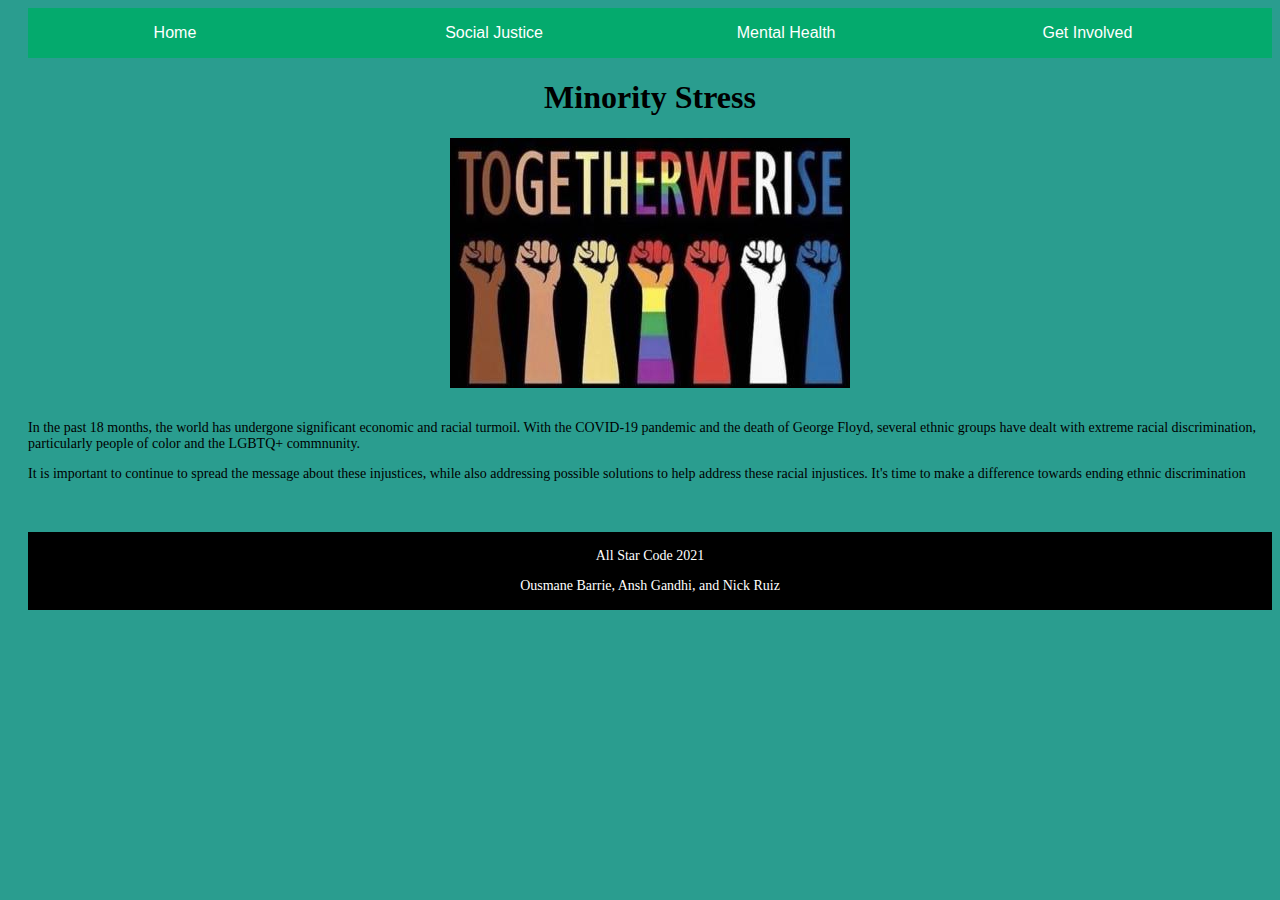
<file: index.html>
<!DOCTYPE html>
<html lang="en">
<head>
    <meta charset="UTF-8">
    <meta http-equiv="X-UA-Compatible" content="IE=edge">
    <meta name="viewport" content="width=device-width, initial-scale=1.0">
    <link rel = "stylesheet" href="styles.css">
    <title>Minority Stress</title>
</head>
<body>
    <div id="navigationBar">
        <div id="navbar"><a href="index.html" class="dropButton">Home</a></div>
        <div id="navbar"><a href="justice.html" class="dropButton">Social Justice</a></div>
        <div id="navbar"><a href="health.html" class="dropButton">Mental Health</a></div>
        <div class="dropdown">
            <button class="dropButton">Get Involved</button>
            <div class="buttonContent">
              <a href="solutions.html">Social Justice</a>
              <a href="solutions2.html">Mental Health</a>
            </div>
        </div>
    </div>
    <div class="Main">
    <h1>Minority Stress</h1>
    <img src="images/justice.jpg" class="togetherImage">
    <div>
    <br>
    <!-- for the css - make table like responses, bubbled paragraph tags, in a row-->
    <div class="main2">
    <p>In the past 18 months, the world has undergone significant economic and racial turmoil. With the COVID-19 pandemic and the death of George Floyd, several ethnic groups have dealt with extreme racial discrimination, particularly people of color and the LGBTQ+ commnunity.</p>
    <p>It is important to continue to spread the message about these injustices, while also addressing possible solutions to help address these racial injustices. It's time to make a difference towards ending ethnic discrimination</p>
    </div>
    <br>
    <br>
    <script src = "main.js"></script>
</body>
<footer id="footer">
    <p>All Star Code 2021</p>
    <p>Ousmane Barrie, Ansh Gandhi, and Nick Ruiz</p>
</footer>

</html>
</file>
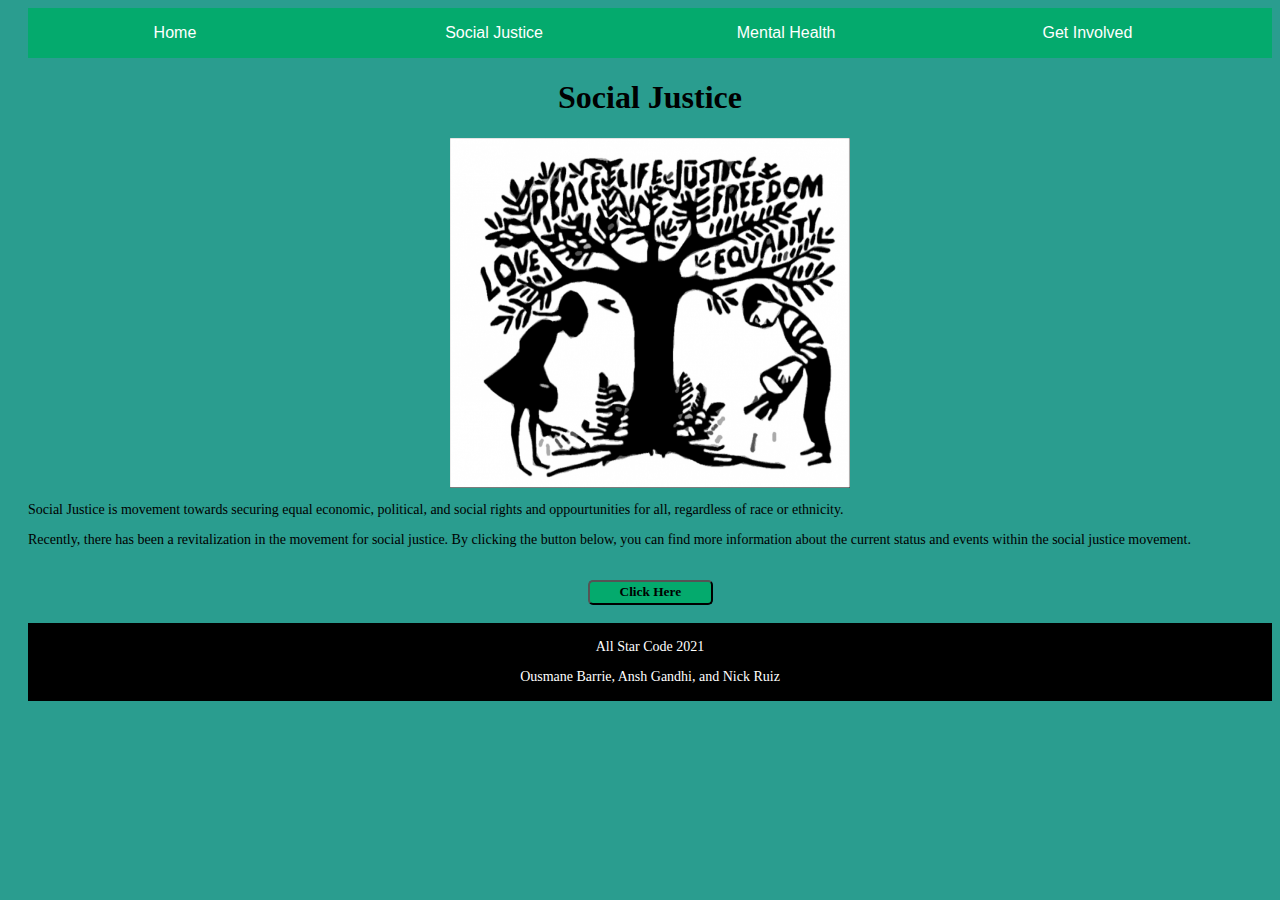
<file: justice.html>
<!DOCTYPE html>
<html lang="en">
<head>
    <meta charset="UTF-8">
    <meta http-equiv="X-UA-Compatible" content="IE=edge">
    <meta name="viewport" content="width=device-width, initial-scale=1.0">
    <link rel = "stylesheet" href = "styles.css">
    <title>Demo Day Project</title>
</head>
<body>
    <div id="navigationBar">
        <div id="navbar"><a href="index.html" class="dropButton">Home</a></div>
        <div id="navbar"><a href="justice.html" class="dropButton">Social Justice</a></div>
        <div id="navbar"><a href="health.html" class="dropButton">Mental Health</a></div>
        <div class="dropdown">
            <button class="dropButton">Get Involved</button>
            <div class="buttonContent">
              <a href="solutions.html">Social Justice</a>
              <a href="solutions2.html">Mental Health</a>
            </div>
        </div>
    </div>
    <div class="justice1">
    <h1>Social Justice</h1> <!-- we can change this later/if we have a better one, just a placeholder for now-->
    <img src="images/socialJustice.jpg" class="justice_image">
    <p>Social Justice is movement towards securing equal economic, political, and social rights and oppourtunities for all, regardless of race or ethnicity.</p>
    <p>Recently, there has been a revitalization in the movement for social justice. By clicking the button below, you can find more information about the current status and events within the social justice movement.</p>
    <br>
    <div id="upload"></div>
    <button class="buttons" type="button" onclick="justice()">Click Here</button>
    <br>
    <br>
    <script src = "main.js"></script>
</body>
</div>
<footer id="footer">
    <p>All Star Code 2021</p>
    <p>Ousmane Barrie, Ansh Gandhi, and Nick Ruiz</p>
</footer>
</html>
</file>
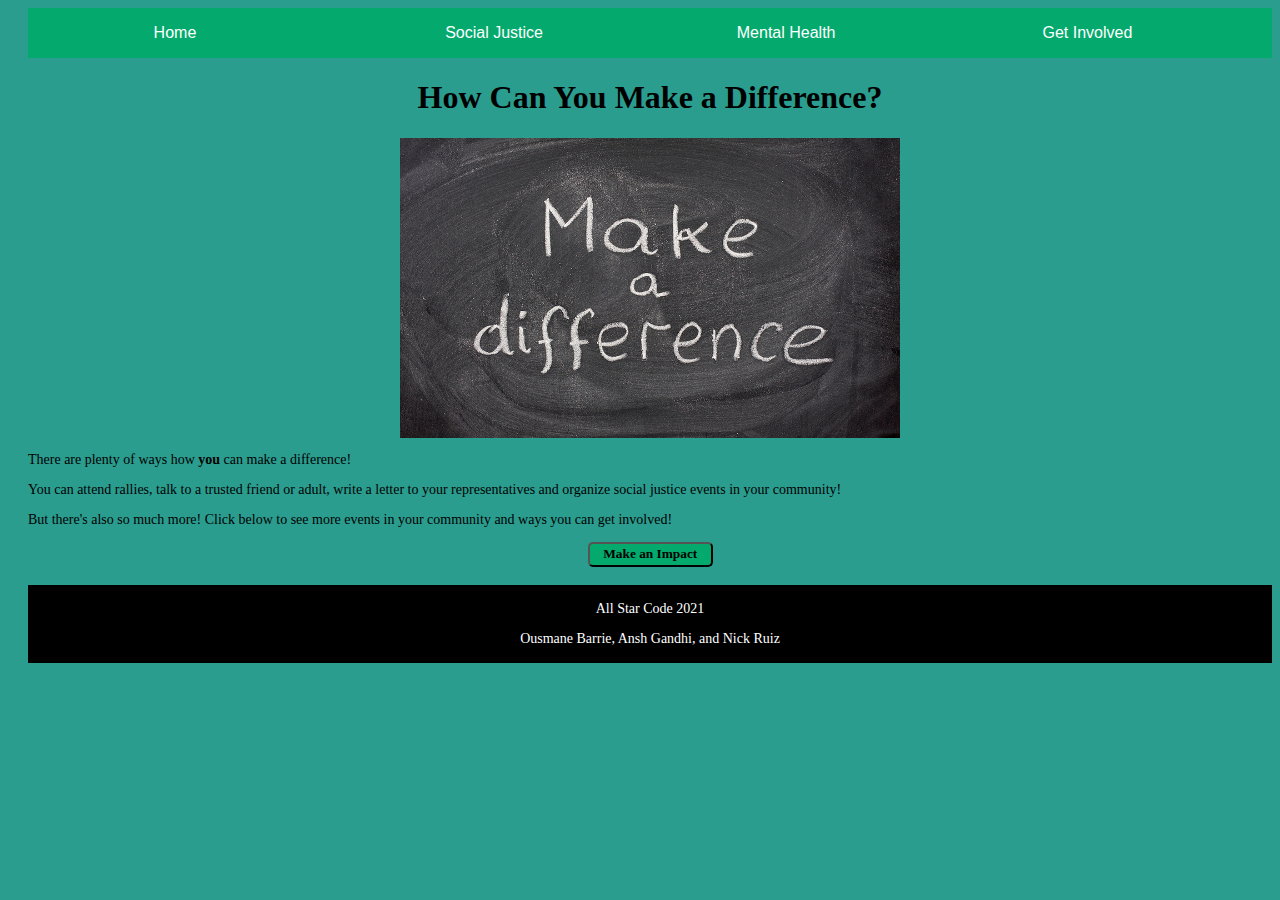
<file: solutions.html>
<!DOCTYPE html>
<html lang="en">
<head>
    <meta charset="UTF-8">
    <meta http-equiv="X-UA-Compatible" content="IE=edge">
    <meta name="viewport" content="width=device-width, initial-scale=1.0">
    <link rel = "stylesheet" href = "styles.css">
    <title>Demo Day Project</title>
</head>
<body>
    <div id="navigationBar">
        <div id="navbar"><a href="index.html" class="dropButton">Home</a></div>
        <div id="navbar"><a href="justice.html" class="dropButton">Social Justice</a></div>
        <div id="navbar"><a href="health.html" class="dropButton">Mental Health</a></div>
        <div class="dropdown">
            <button class="dropButton">Get Involved</button>
            <div class="buttonContent">
              <a href="solutions.html">Social Justice</a>
              <a href="solutions2.html">Mental Health</a>
            </div>
        </div>
    </div>
    <h1>How Can You Make a Difference?</h1> <!-- we can change this later/if we have a better one, just a placeholder for now-->
    <img src="images/difference.jpg" class="differenceImage">
    <!-- we need captions as well -->
    <p>There are plenty of ways how <strong>you</strong> can make a difference!</p>
    <p>You can attend rallies, talk to a trusted friend or adult, write a letter to your representatives and organize social justice events in your community!</p>
    <p>But there's also so much more! Click below to see more events in your community and ways you can get involved!</p>
    <button class="buttons" type="button" onclick="makeDifference()">Make an Impact</button>
    <br>
    <br>
    <script src = "main.js"></script>
</body>
<footer id="footer">
    <p>All Star Code 2021</p>
    <p>Ousmane Barrie, Ansh Gandhi, and Nick Ruiz</p>
</footer>
</html>
</file>
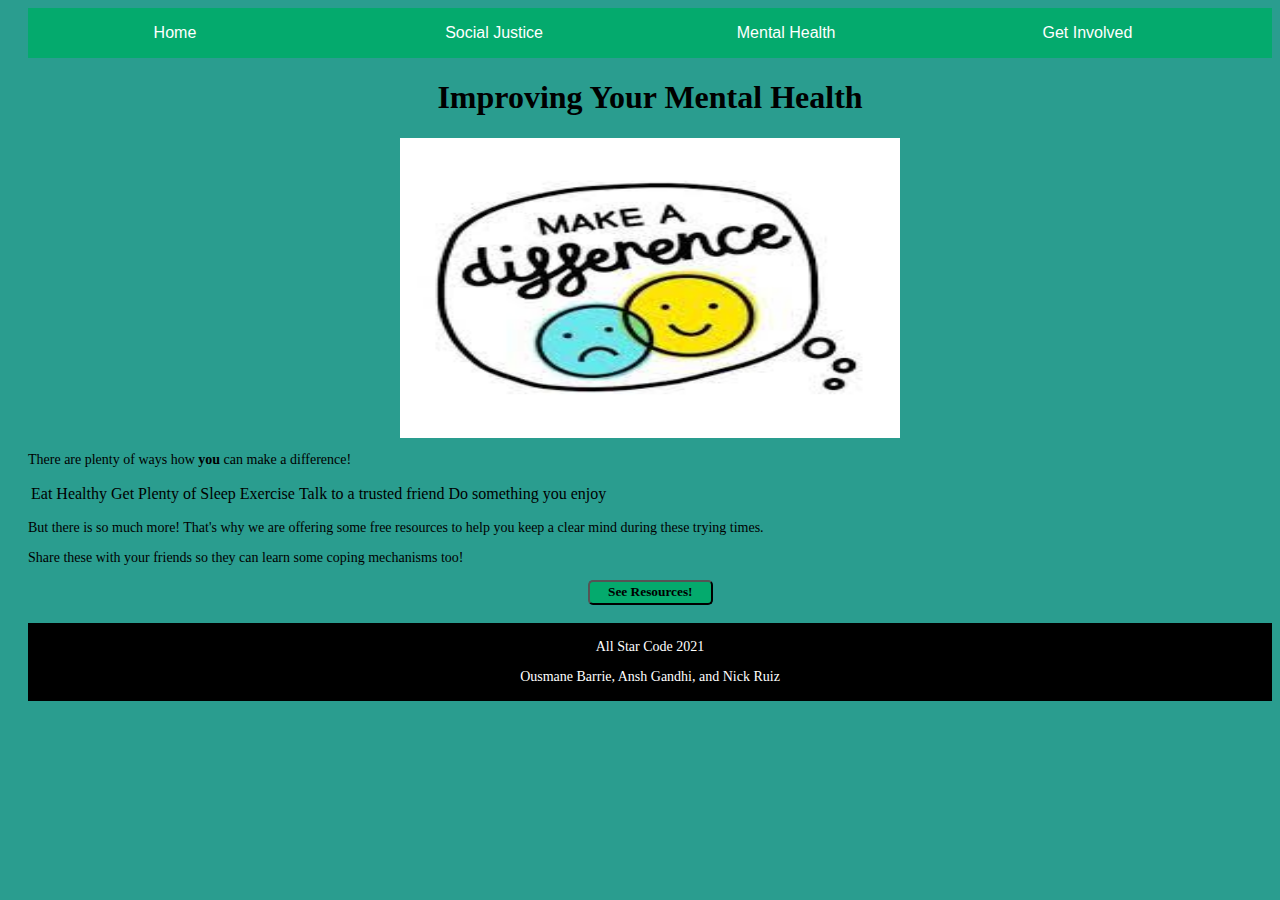
<file: solutions2.html>
<!DOCTYPE html>
<html lang="en">
<head>
    <meta charset="UTF-8">
    <meta http-equiv="X-UA-Compatible" content="IE=edge">
    <meta name="viewport" content="width=device-width, initial-scale=1.0">
    <link rel = "stylesheet" href="styles.css">
    <title>Demo Day Project</title>
</head>
<body>
    <div id="navigationBar">
        <div id="navbar"><a href="index.html" class="dropButton">Home</a></div>
        <div id="navbar"><a href="justice.html" class="dropButton">Social Justice</a></div>
        <div id="navbar"><a href="health.html" class="dropButton">Mental Health</a></div>
        <div class="dropdown">
            <button class="dropButton">Get Involved</button>
            <div class="buttonContent">
              <a href="solutions.html">Social Justice</a>
              <a href="solutions2.html">Mental Health Advocacy</a>
            </div>
        </div>
    </div>
    <h1>Improving Your Mental Health</h1> <!-- we can change this later/if we have a better one, just a placeholder for now-->
    <img src="images/mentalHealth.jpg" class="differenceImage">
    <!-- we need captions as well -->
    <p>There are plenty of ways how <strong>you</strong> can make a difference!</p>
    <table>
        <tr>
            <td>Eat Healthy</td>
            <td>Get Plenty of Sleep</td>
            <td>Exercise</td>
            <td>Talk to a trusted friend</td>
            <td>Do something you enjoy</td>
        </tr>
    </table>
    <p>But there is so much more! That's why we are offering some free resources to help you keep a clear mind during these trying times.</p>
    <p>Share these with your friends so they can learn some coping mechanisms too!</p>
    <button class="buttons" type="button" onclick="solutions2()">See Resources!</button>
    <br>
    <br>
    <script src = "main.js"></script>
</body>
<footer id="footer">
    <p>All Star Code 2021</p>
    <p>Ousmane Barrie, Ansh Gandhi, and Nick Ruiz</p>
</footer>
</html>
</file>
<file: styles.css>
html{
  width: 100%;
}

body{
    background-color: #2a9d8f;
    color: black;
    text-align: left;
    padding-left: 20px;
}

p {
  font-size: 14px;
  font-family: Lucida Sans;
}

#navigationBar {
    display: flex;
    flex-direction: row;
    justify-content: space-evenly;
    background-color: #04AA6D;
    font-size: 16px;
}
a:link {
  text-decoration: none;
}

a:visited {
  text-decoration: none;
}

a:hover {
  text-decoration: underline;
}

a:active {
  text-decoration: underline;
}

.buttons {
  position: relative;
  left: 45%;
  right: 55%;
  border-radius: 5px;
  height: 25px;
  width: 125px;
  background-color: #04AA6D;
  font-family: Lucida Sans;
  font-weight: bold;
}

/* Dropdown Button */

.dropButton {
    background-color: #04AA6D;
    color: white;
    padding: 16px;
    font-size: 16px;
    font-family: Arial;
    border: none;
    display: inline-block;
    width: 150px;
    
  }
  /* The container <div> - needed to position the dropdown content */
  .dropdown {
    position: relative;
    display: inline-block;
  }
  
  /* Dropdown Content (Hidden by Default) */
  .buttonContent {
    display: none;
    position: absolute;
    background-color: #f1f1f1;
    min-width: 160px;
    box-shadow: 0px 8px 16px 0px rgba(0,0,0,0.2);
    z-index: 1;
  }
  
  /* Links inside the dropdown */
  .buttonContent a {
    color: black;
    padding: 12px 16px;
    text-decoration: none;
    display: block;
  }
  
  /* Change color of dropdown links on hover */
  .buttonContent a:hover {background-color: #ddd;}
  
  /* Show the dropdown menu on hover */
  .dropdown:hover .buttonContent {display: block;}
  
  /* Change the background color of the dropdown button when the dropdown content is shown */
  .dropdown:hover .dropButton {background-color: #3e8e41;}

  img {
    display: block;
    margin-left: auto;
    margin-right: auto;
  }

  .justiceImage {
    width: 100px;
    height: 100px;
  }

  .mental_health {
      width: 400px;
      height: 350px;
  }

  h1 {
      text-align: center;
  }




@media(max-width: 530px) {
    body {
        align-content: center;
        font-size: 80%;
        width: 80%;
        height: 80%;
    }
}

@media(max-height: 530px) {
    body {
        align-content: center;
        font-size: 80%;
        width: 80%;
        height: 80%;
    }
}


.main2{
  font-family: 'Segoe UI', Tahoma, Geneva, Verdana, sans-serif;
  font-size: 14px;
  color: black;
}

footer{
  margin: 0px;
  display: inline-flexbox;
  background-size: 100%;
  padding: 2px;
  background-color: black;
  color: white;
  text-align: center;
  font-size: 80px;
  font-family: Georgia;
}

.justice_image {
  width: 400px;
  height: 350px;
}


.differenceImage {
  width: 500px;
  height: 300px;
}
</file>
